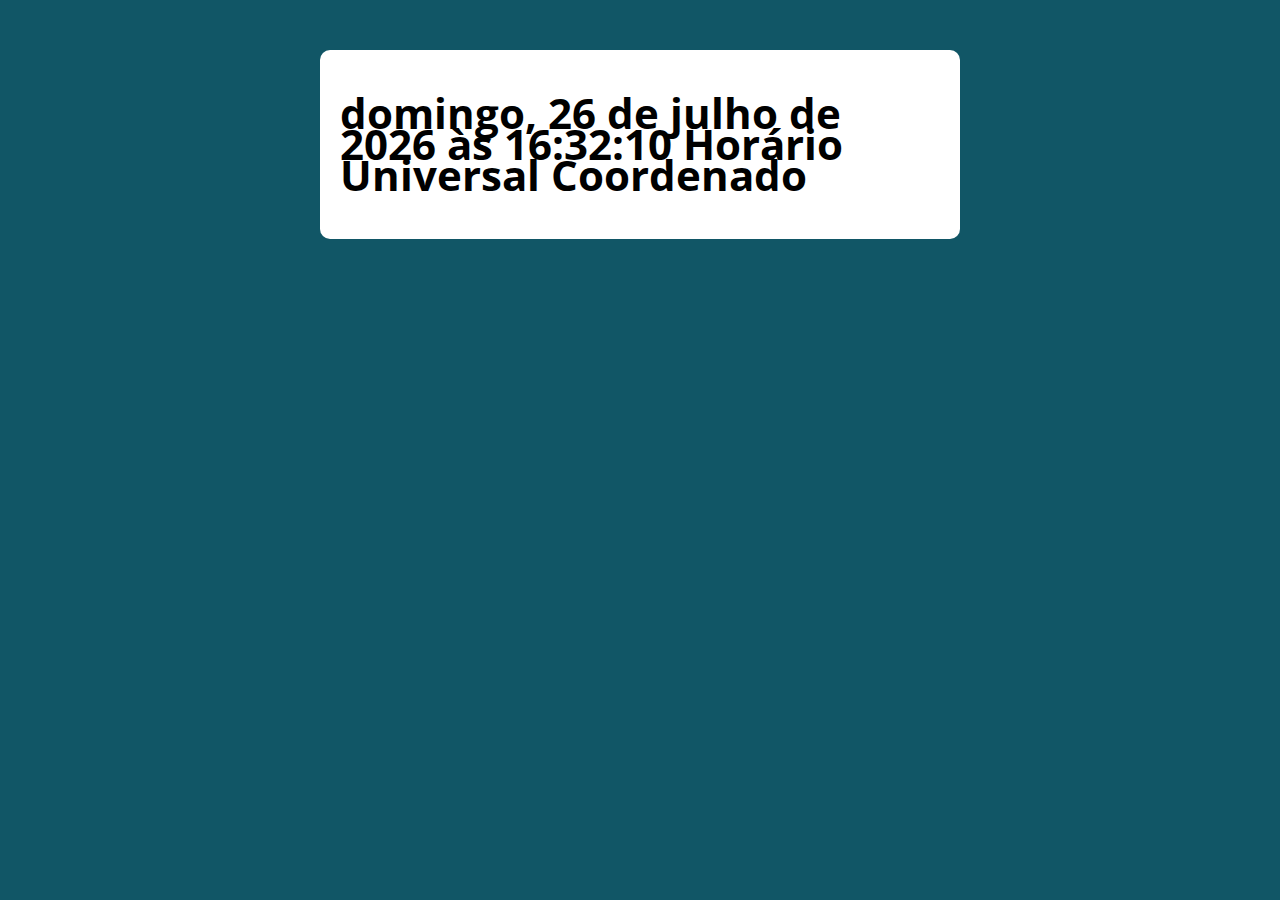
<file: date-switch/index.html>
<!DOCTYPE html>
<html lang="pt-BR">

<head>
  <meta charset="UTF-8">
  <meta name="viewport" content="width=device-width, initial-scale=1.0">
  <meta http-equiv="X-UA-Compatible" content="ie=edge">
  <title>
    <Date-Switch></Date-Switch>
  </title>
  <link rel="stylesheet" href="./assets/css/style.css">
</head>

<body>

  <section class="container">
    <h1>Lorem ipsum dolor sit amet</h1>
    <p>

    </p>

  </section>

  <script src="./assets/js/main.js"></script>
</body>

</html>
</file>
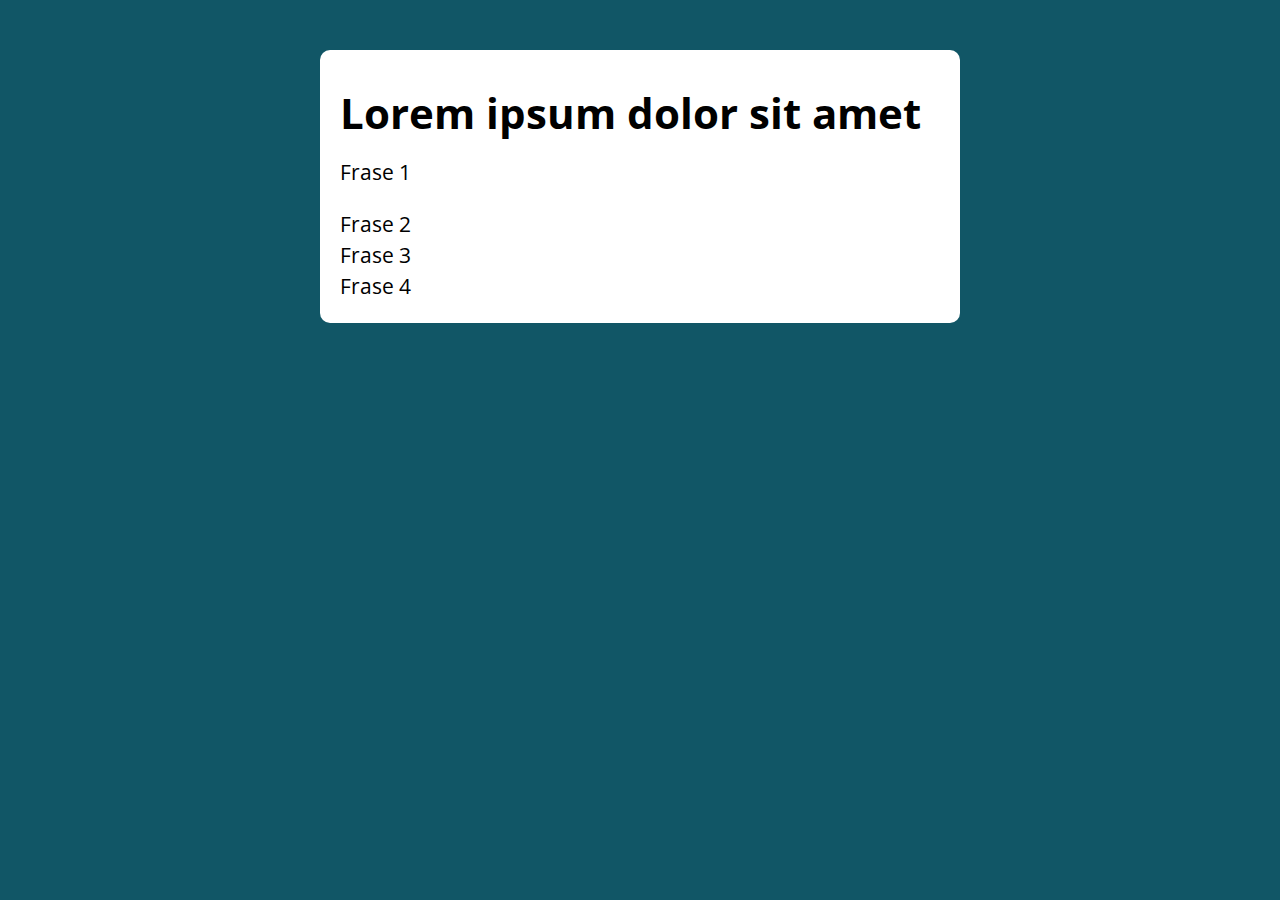
<file: for/index.html>
<!DOCTYPE html>
<html lang="pt-BR">

<head>
  <meta charset="UTF-8">
  <meta name="viewport" content="width=device-width, initial-scale=1.0">
  <meta http-equiv="X-UA-Compatible" content="ie=edge">
  <title>Modelo</title>
  <link rel="stylesheet" href="./assets/css/style.css">
</head>

<body>

  <section class="container">
    <h1>Lorem ipsum dolor sit amet</h1>
    <!-- AQUI -->

  </section>

  <script src="./assets/js/main.js"></script>
</body>

</html>
</file>
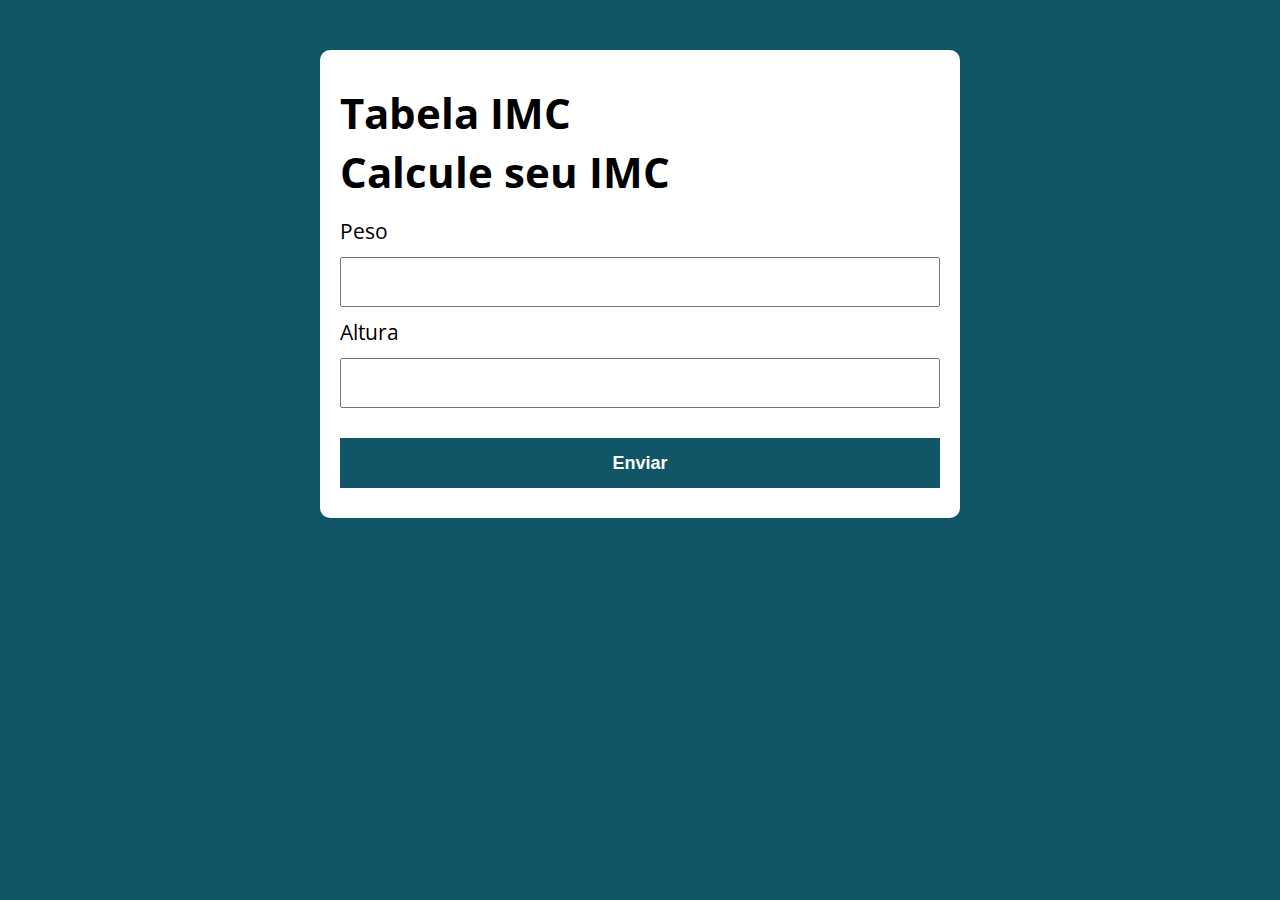
<file: imc/index.html>
<!DOCTYPE html>
<html lang="pt-BR">

<head>
  <meta charset="UTF-8">
  <meta name="viewport" content="width=device-width, initial-scale=1.0">
  <meta http-equiv="X-UA-Compatible" content="ie=edge">
  <title>Tabela IMC</title>
  <link rel="stylesheet" href="./assets/css/style.css">
</head>

<body>

  <section class="container">
    <h1>Tabela IMC</h1>
    <p>
 
    </p>

    

    <h1>Calcule seu IMC</h1>

    <form action="/" id="formulario" method="post">
      <label for="peso">Peso</label>
      <input type="text" id="peso" name="peso">

      <label for="altura">Altura</label>
      <input type="text" id="altura" name="altura">

      <button type="submit">Enviar</button>
    </form>

    <div id="resultado"></div>
  </section>

  <script src="./assets/js/main.js"></script>
</body>

</html>
</file>
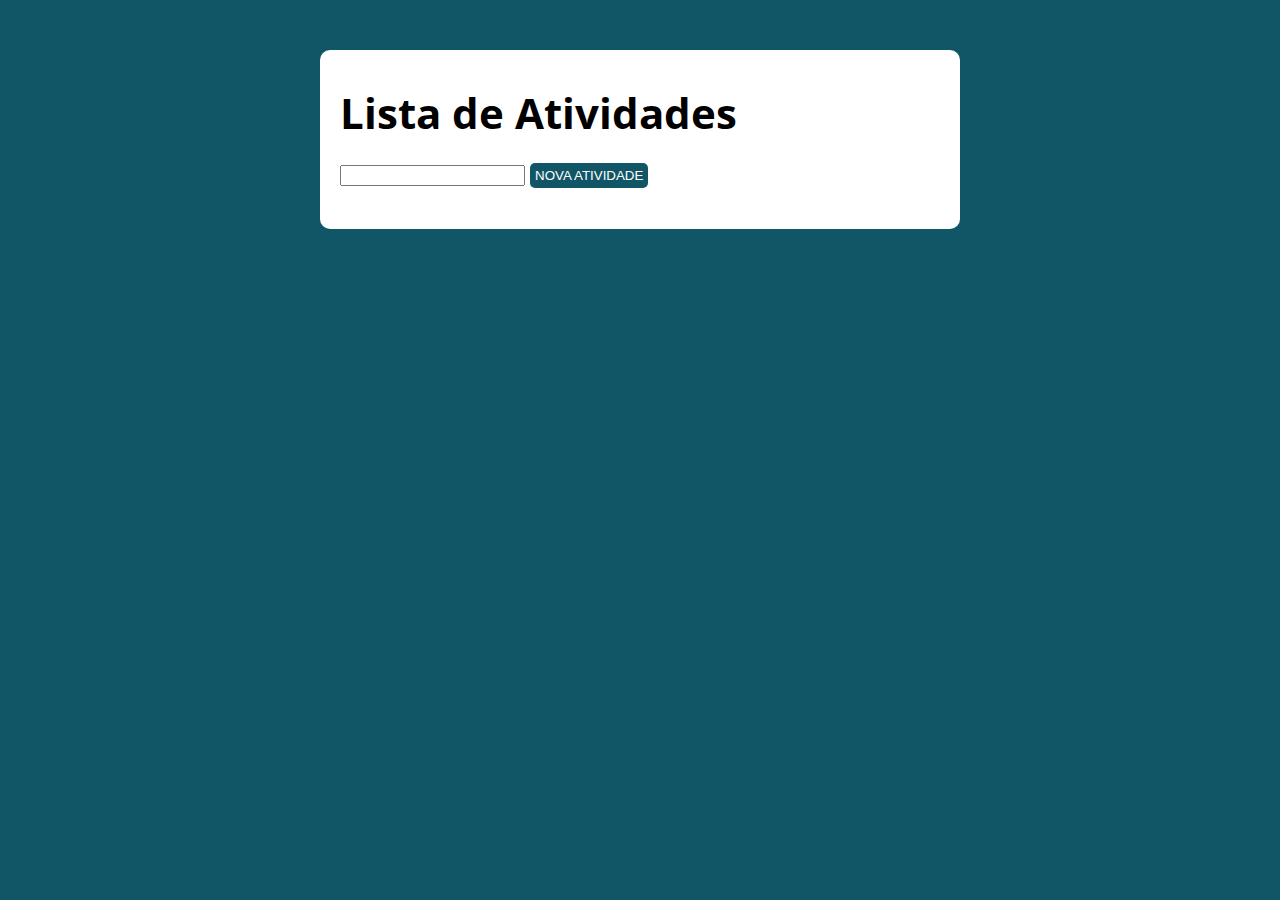
<file: listaTarefas/index.html>
<!DOCTYPE html>
<html lang="pt-BR">

<head>
  <meta charset="UTF-8">
  <meta name="viewport" content="width=device-width, initial-scale=1.0">
  <meta http-equiv="X-UA-Compatible" content="ie=edge">
  <title>Lista de Tarefas</title>
  <link rel="stylesheet" href="./assets/css/style.css">
</head>

<body>

  <section class="container">
    <h1>Lista de Atividades</h1>
    <p>
      <input type="text" class="input-tarefa">
      <button class="btn-tarefa">Nova Atividade</button>
    </p>

    <ul class="tarefas"></ul>

  </section>

  <script src="./assets/js/main.js"></script>
</body>

</html>
</file>
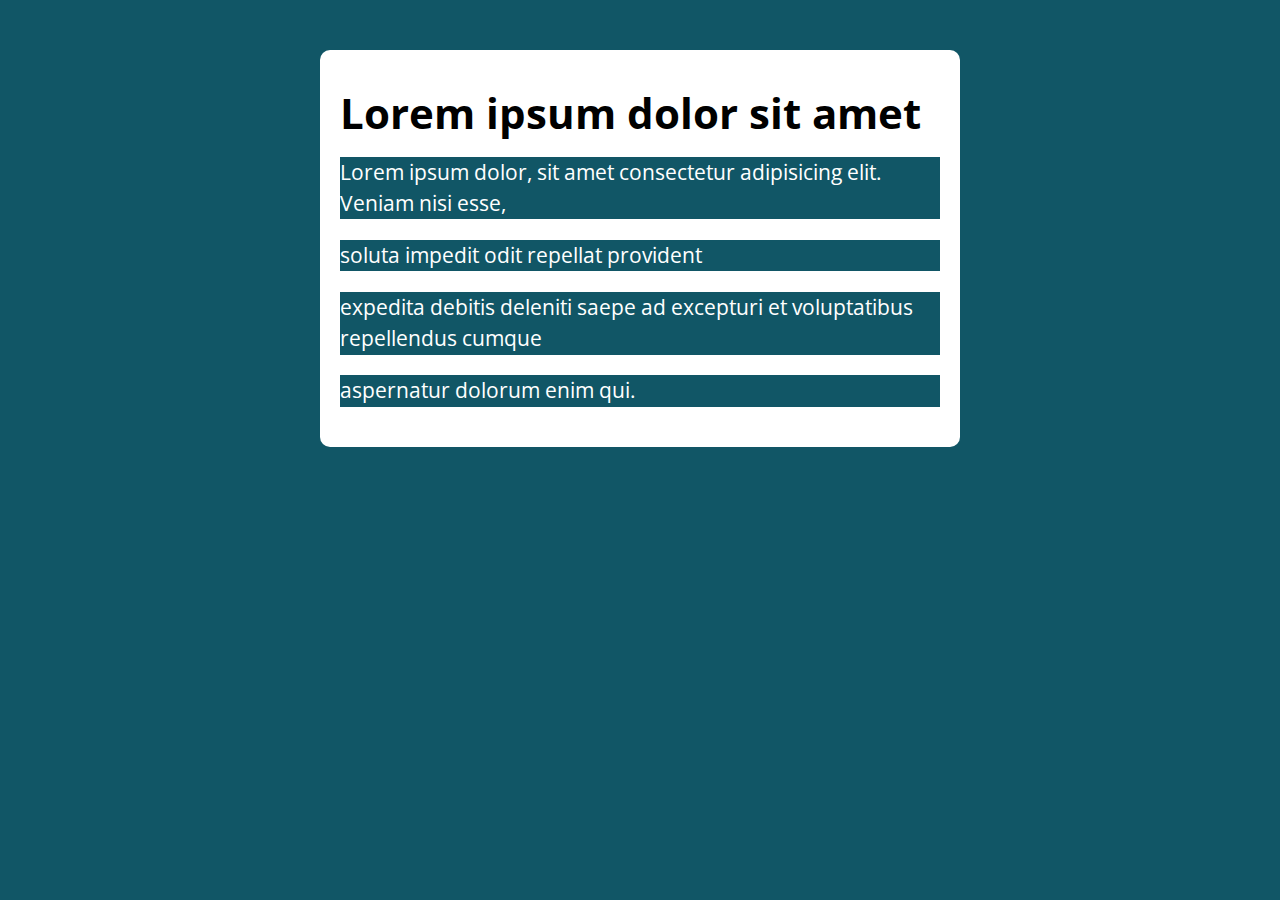
<file: nodelist/index.html>
<!DOCTYPE html>
<html lang="pt-BR">

<head>
  <meta charset="UTF-8">
  <meta name="viewport" content="width=device-width, initial-scale=1.0">
  <meta http-equiv="X-UA-Compatible" content="ie=edge">
  <title>Modelo</title>
  <link rel="stylesheet" href="./assets/css/style.css">
</head>

<body>

  <section class="container">
    <h1>Lorem ipsum dolor sit amet</h1>
    
    <div class="paragrafos">
      <p>Lorem ipsum dolor, sit amet consectetur adipisicing elit. Veniam nisi esse,</p>
      <p>soluta impedit odit repellat provident</p>
      <p>expedita debitis deleniti saepe ad excepturi et voluptatibus repellendus cumque </p>
      <p>aspernatur dolorum enim qui.</p>
    </div>

  </section>

  <script src="./assets/js/main.js"></script>
</body>

</html>
</file>
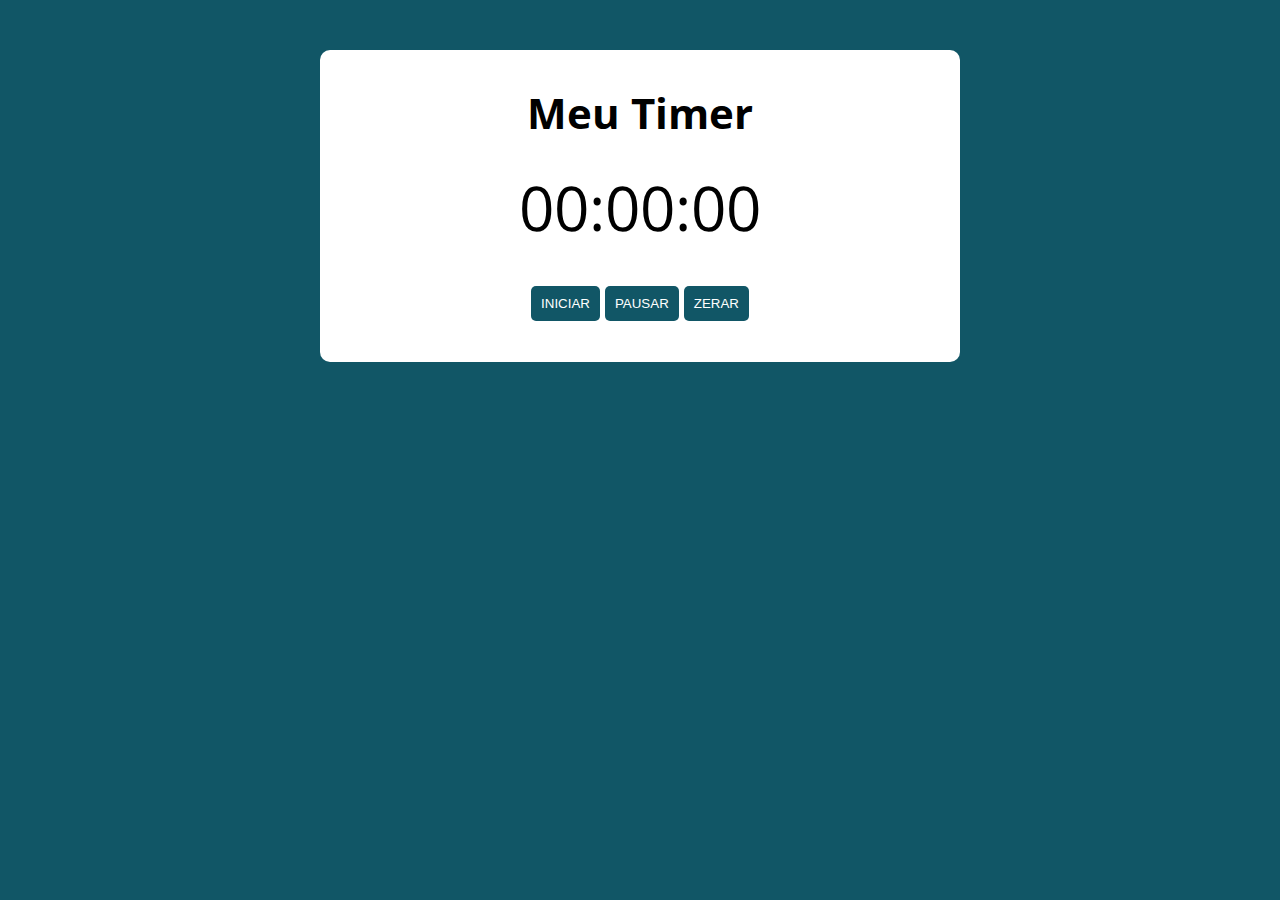
<file: relogio/index.html>
<!DOCTYPE html>
<html lang="pt-BR">

<head>
  <meta charset="UTF-8">
  <meta name="viewport" content="width=device-width, initial-scale=1.0">
  <meta http-equiv="X-UA-Compatible" content="ie=edge">
  <title>Modelo</title>
  <link rel="stylesheet" href="./assets/css/style.css">
</head>

<body>

  <section class="container">
    <h1>Meu Timer</h1>
    
    <p class="relogio">00:00:00</p>

    <p class="btn-center">
      <button class="iniciar">iniciar</button>
      <button class="pausar">pausar</button>
      <button class="zerar">zerar</button>
    </p>

  </section>

  <script src="./assets/js/main.js"></script>
</body>

</html>
</file>
<file: date-switch/assets/css/style.css>
@import url('https://fonts.googleapis.com/css?family=Open+Sans:400,700&display=swap');

:root {
  --primary-color: rgb(17, 86, 102);
  --primary-color-darker: rgb(9, 48, 56);
}

* {
  box-sizing: border-box;
  outline: 0;
}

body {
  margin: 0;
  padding: 0;
  background: var(--primary-color);
  font-family: 'Open sans', sans-serif;
  font-size: 1.3em;
  line-height: 1.5em;
}

.container {
  max-width: 640px;
  margin: 50px auto;
  background: #fff;
  padding: 20px;
  border-radius: 10px;
}

form input, form label, form button {
  display: block;
  width: 100%;
  margin-bottom: 10px;
}

form input {
  font-size: 24px;
  height: 50px;
  padding: 0 20px;
}

form input:focus {
  outline: 1px solid var(--primary-color);
}

form button {
  border: none;
  background: var(--primary-color);
  color: #fff;
  font-size: 18px;
  font-weight: 700;
  height: 50px;
  cursor: pointer;
  margin-top: 30px;
}

form button:hover {
  background: var(--primary-color-darker);
}
</file>
<file: for/assets/css/style.css>
@import url('https://fonts.googleapis.com/css?family=Open+Sans:400,700&display=swap');

:root {
  --primary-color: rgb(17, 86, 102);
  --primary-color-darker: rgb(9, 48, 56);
}

* {
  box-sizing: border-box;
  outline: 0;
}

body {
  margin: 0;
  padding: 0;
  background: var(--primary-color);
  font-family: 'Open sans', sans-serif;
  font-size: 1.3em;
  line-height: 1.5em;
}

.container {
  max-width: 640px;
  margin: 50px auto;
  background: #fff;
  padding: 20px;
  border-radius: 10px;
}

form input, form label, form button {
  display: block;
  width: 100%;
  margin-bottom: 10px;
}

form input {
  font-size: 24px;
  height: 50px;
  padding: 0 20px;
}

form input:focus {
  outline: 1px solid var(--primary-color);
}

form button {
  border: none;
  background: var(--primary-color);
  color: #fff;
  font-size: 18px;
  font-weight: 700;
  height: 50px;
  cursor: pointer;
  margin-top: 30px;
}

form button:hover {
  background: var(--primary-color-darker);
}
</file>
<file: imc/assets/css/style.css>
@import url('https://fonts.googleapis.com/css?family=Open+Sans:400,700&display=swap');

:root {
  --primary-color: rgb(17, 86, 102);
  --primary-color-darker: rgb(9, 48, 56);
}

* {
  box-sizing: border-box;
  outline: 0;
}

body {
  margin: 0;
  padding: 0;
  background: var(--primary-color);
  font-family: 'Open sans', sans-serif;
  font-size: 1.3em;
  line-height: 1.5em;
}

.container {
  max-width: 640px;
  margin: 50px auto;
  background: #fff;
  padding: 20px;
  border-radius: 10px;
}

form input, form label, form button {
  display: block;
  width: 100%;
  margin-bottom: 10px;
}

form input {
  font-size: 24px;
  height: 50px;
  padding: 0 20px;
}

form input:focus {
  outline: 1px solid var(--primary-color);
}

form button {
  border: none;
  background: var(--primary-color);
  color: #fff;
  font-size: 18px;
  font-weight: 700;
  height: 50px;
  cursor: pointer;
  margin-top: 30px;
}

form button:hover {
  background: var(--primary-color-darker);
}


.paragrafo-resultado, .bad {
  background: rgb(109, 255, 182);
  padding: 10px 20px;
}

.bad {
  background: rgb(255, 150, 150);
}
</file>
<file: listaTarefas/assets/css/style.css>
@import url('https://fonts.googleapis.com/css?family=Open+Sans:400,700&display=swap');

:root {
  --primary-color: rgb(17, 86, 102);
  --primary-color-darker: rgb(9, 48, 56);
}

* {
  box-sizing: border-box;
  outline: 0;
}

body {
  margin: 0;
  padding: 0;
  background: var(--primary-color);
  font-family: 'Open sans', sans-serif;
  font-size: 1.3em;
  line-height: 1.5em;
}

.container {
  max-width: 640px;
  margin: 50px auto;
  background: #fff;
  padding: 20px;
  border-radius: 10px;
}

form input, form label, form button {
  display: block;
  width: 100%;
  margin-bottom: 10px;
}

form input {
  font-size: 24px;
  height: 50px;
  padding: 0 20px;
}

form input:focus {
  outline: 1px solid var(--primary-color);
}

form button {
  border: none;
  background: var(--primary-color);
  color: #fff;
  font-size: 18px;
  font-weight: 700;
  height: 50px;
  cursor: pointer;
  margin-top: 30px;
}

form button:hover {
  background: var(--primary-color-darker);
}

button {
  display: inline-block;
  border: none;
  padding: 5px;
  background-color: var(--primary-color);
  color: #fff;
  text-transform: uppercase;
  cursor: pointer;
  transition: background .3s;
  border-radius: 5px;
}

button:hover {
  background-color: var(--primary-color-darker);
}

button:active {
  background-color: var(--primary-color);
  color: #fff;
}

.btn-center {
  text-align: center;
}
</file>
<file: nodelist/assets/css/style.css>
@import url('https://fonts.googleapis.com/css?family=Open+Sans:400,700&display=swap');
:root {
  --primary-color: rgb(17, 86, 102);
  --primary-color-darker: rgb(9, 48, 56);
}

* {
  box-sizing: border-box;
  outline: 0;
}

body {
  margin: 0;
  padding: 0;
  background: var(--primary-color);
  font-family: 'Open sans', sans-serif;
  font-size: 1.3em;
  line-height: 1.5em;
}

.container {
  max-width: 640px;
  margin: 50px auto;
  background: #fff;
  padding: 20px;
  border-radius: 10px;
}

form input, form label, form button {
  display: block;
  width: 100%;
  margin-bottom: 10px;
}

form input {
  font-size: 24px;
  height: 50px;
  padding: 0 20px;
}

form input:focus {
  outline: 1px solid var(--primary-color);
}

form button {
  border: none;
  background: var(--primary-color);
  color: #fff;
  font-size: 18px;
  font-weight: 700;
  height: 50px;
  cursor: pointer;
  margin-top: 30px;
}

form button:hover {
  background: var(--primary-color-darker);
}
</file>
<file: relogio/assets/css/style.css>
@import url('https://fonts.googleapis.com/css?family=Open+Sans:400,700&display=swap');
:root {
  --primary-color: rgb(17, 86, 102);
  --primary-color-darker: rgb(9, 48, 56);
}

* {
  box-sizing: border-box;
  outline: 0;
}

body {
  margin: 0;
  padding: 0;
  background: var(--primary-color);
  font-family: 'Open sans', sans-serif;
  font-size: 1.3em;
  line-height: 1.5em;
}

.container {
  max-width: 640px;
  margin: 50px auto;
  background: #fff;
  padding: 20px;
  border-radius: 10px;
}

form input, form label, form button {
  display: block;
  width: 100%;
  margin-bottom: 10px;
}

form input {
  font-size: 24px;
  height: 50px;
  padding: 0 20px;
}

form input:focus {
  outline: 1px solid var(--primary-color);
}

form button {
  border: none;
  background: var(--primary-color);
  color: #fff;
  font-size: 18px;
  font-weight: 700;
  height: 50px;
  cursor: pointer;
  margin-top: 30px;
}

form button:hover {
  background: var(--primary-color-darker);
}

.relogio{
  font-size: 3em;
  text-align: center;
}

.pausado{
  color: red;
}

h1{
  text-align: center;
}

button{
   display: inline-block;
  border: none;
  padding: 10px;
  background-color: var(--primary-color);
  color: #fff;
  text-transform: uppercase;
  cursor: pointer;
  transition: background .3s;
  border-radius: 5px;
}

button:hover{
 background-color: var(--primary-color-darker );
}

button:active{
  background-color: var(--primary-color);
  color: #fff;
}

.btn-center{
text-align: center;
}
</file>
